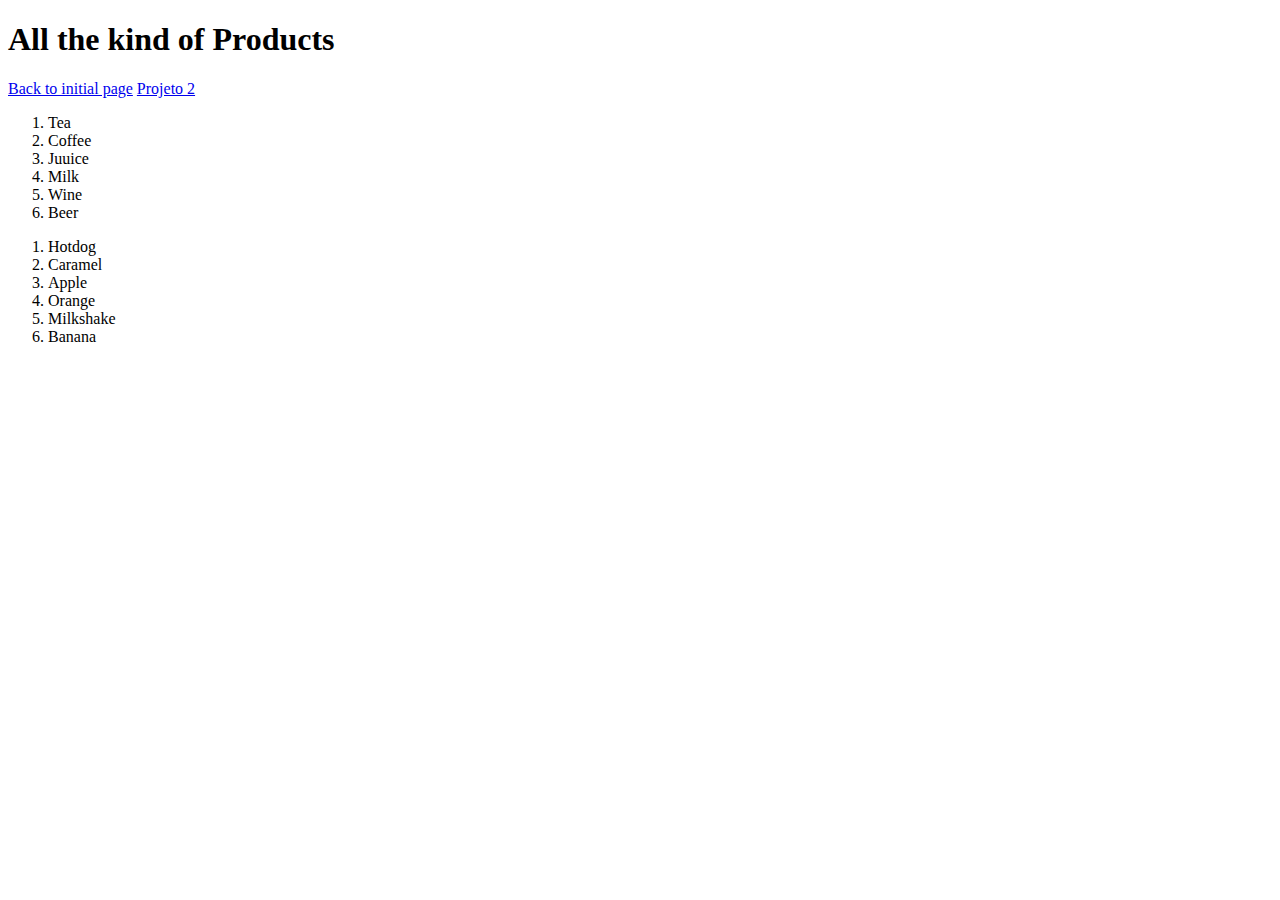
<file: index.html>
<!DOCTYPE html>

<!DOCTYPE html>
<html>
<head>
	<title> My BEUATIFUL PAGE</title>
	<meta charset="uft-8">
	<link rel="stylesheet" type="text/css" href="style_css/style.css
	">

</head>
<body>

	
	<h1 class="price"> All the kind of Products</h1>
    <a href="projeto1.html">Back to initial page</a>
    <a href="projeto2.html"> Projeto 2</a>

   <ol type="1">
   	 <li>Tea</li>
   	 <li>Coffee</li>
   	 <li>Juuice</li>
   	 <li>Milk</li>
   	 <li>Wine</li>
   	 <li>Beer</li>
   </ol>
   
   
   <ol type="2">
    <li>Hotdog</li>
    <li>Caramel</li>
    <li>Apple</li>
    <li>Orange</li>
    <li>Milkshake</li>
    <li>Banana</li>
</ol>



</body>
</html>
</file>
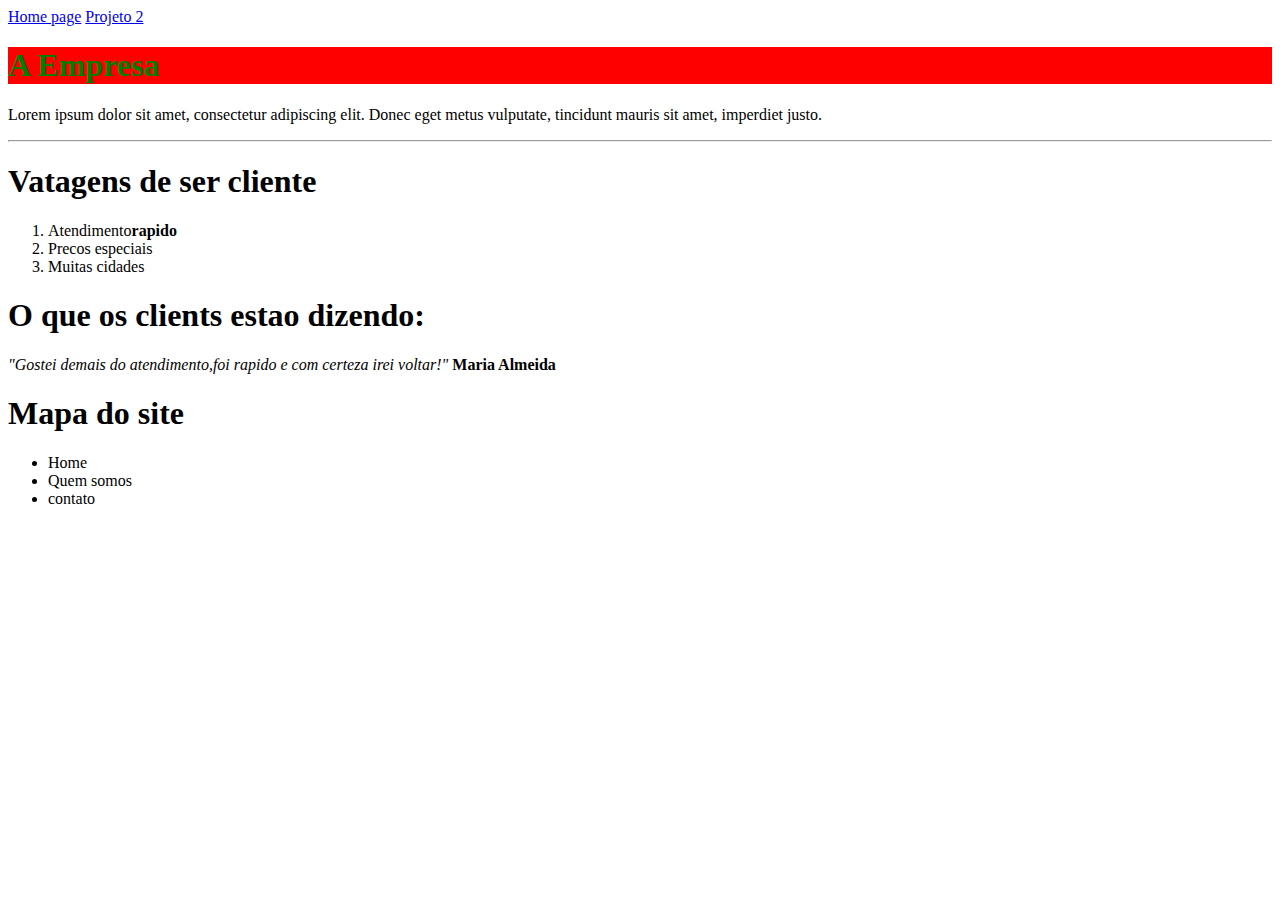
<file: projeto1.html>
<!doctype html>
<html>

	<head>
		<title>Project 1</title>
		<meta charset="uft-8">
        <link rel="stylesheet" type="text/css" href="style_css/style.css">

	</head>

	<body>
        <a href="index.html">Home page</a>
        <a href="projeto2.html"> Projeto 2</a>

		<h1 class="paragrafo"><strong>A Empresa</strong></h1>
         <p>Lorem ipsum dolor sit amet, consectetur adipiscing elit. Donec eget metus vulputate, tincidunt mauris sit amet, imperdiet justo.</p>

         <hr>

         <h1><strong>Vatagens de ser cliente</strong></h1>

         <ol type="1">
         	<li>Atendimento<strong>rapido</strong></li>
         	<li>Precos especiais</li>
         	<li>Muitas cidades</li>

         </ol>
         <r>

         <h1><strong>O que os clients estao dizendo:</strong></h1>

         <em>"Gostei demais do atendimento,foi rapido e com certeza irei voltar!"</em>

         <strong>Maria Almeida</strong>
         <br>

         <h1><strong>Mapa do site</strong></h1>

             <ul type="disc">
             	<li>Home</li>
             	<li>Quem somos</li>
             	<li>contato</li>

     </body>
     </html>
</file>
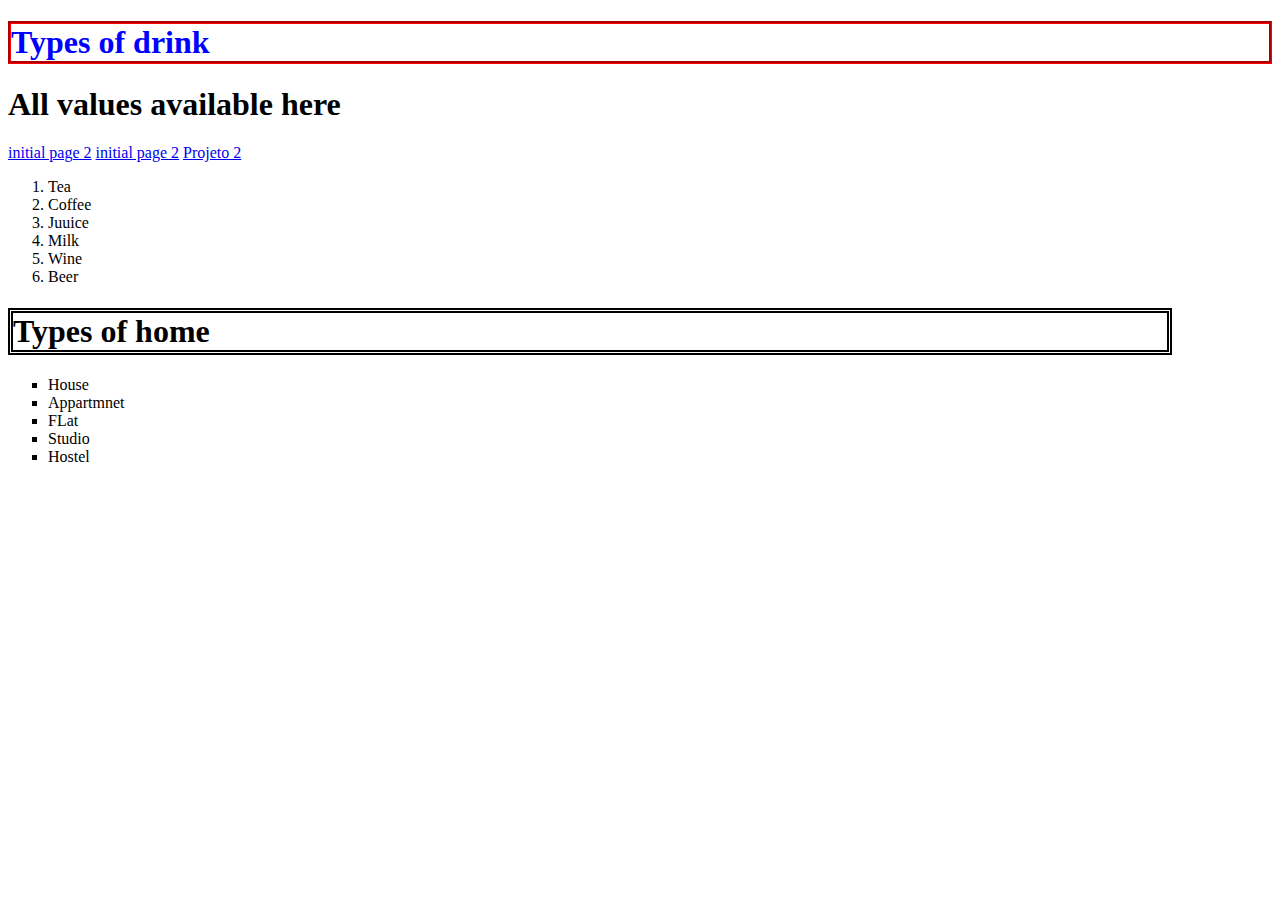
<file: projeto2.html>
<!DOCTYPE html>

<!DOCTYPE html>
<html>
<head>
	<title> My BEUATIFUL PAGE</title>
	<meta charset="uft-8">
	<link rel="stylesheet" type="text/css" href="style_css/style.css
	">

</head>
<body>

	<h1 class="drin"> Types of drink</h1>
	<h1 class="price"> All values available here</h1>
	<a href="index.html"> initial page 2</a>
	<a href="index.html"> initial page 2</a>
	<a href="projeto2.html"> Projeto 2</a>

   
   <ol type="1">
   	 <li>Tea</li>
   	 <li>Coffee</li>
   	 <li>Juuice</li>
   	 <li>Milk</li>
   	 <li>Wine</li>
   	 <li>Beer</li>
   </ol>
   
    <h1 class="home"> Types of home</h1>
   <ul type="square">
   	<li>House</li>
   	<li>Appartmnet</li>
   	<li>FLat</li>
   	<li>Studio</li>
   	<li>Hostel</li>
   </ul>
   
	



</body>
</html>
</file>
<file: style_css/style.css>
.drin{
	color:blue;
	border:groove red;
	padding-left: center;
	column-width:left;
}

.paragrafo{
   color: green;
   border-radius: red;
   padding:right;
   background: red;
}

.home{
	color: black;
	border-style: double;
	border-width: 5px;
	margin-right: 100px;
	position: center;
	
}
</file>
